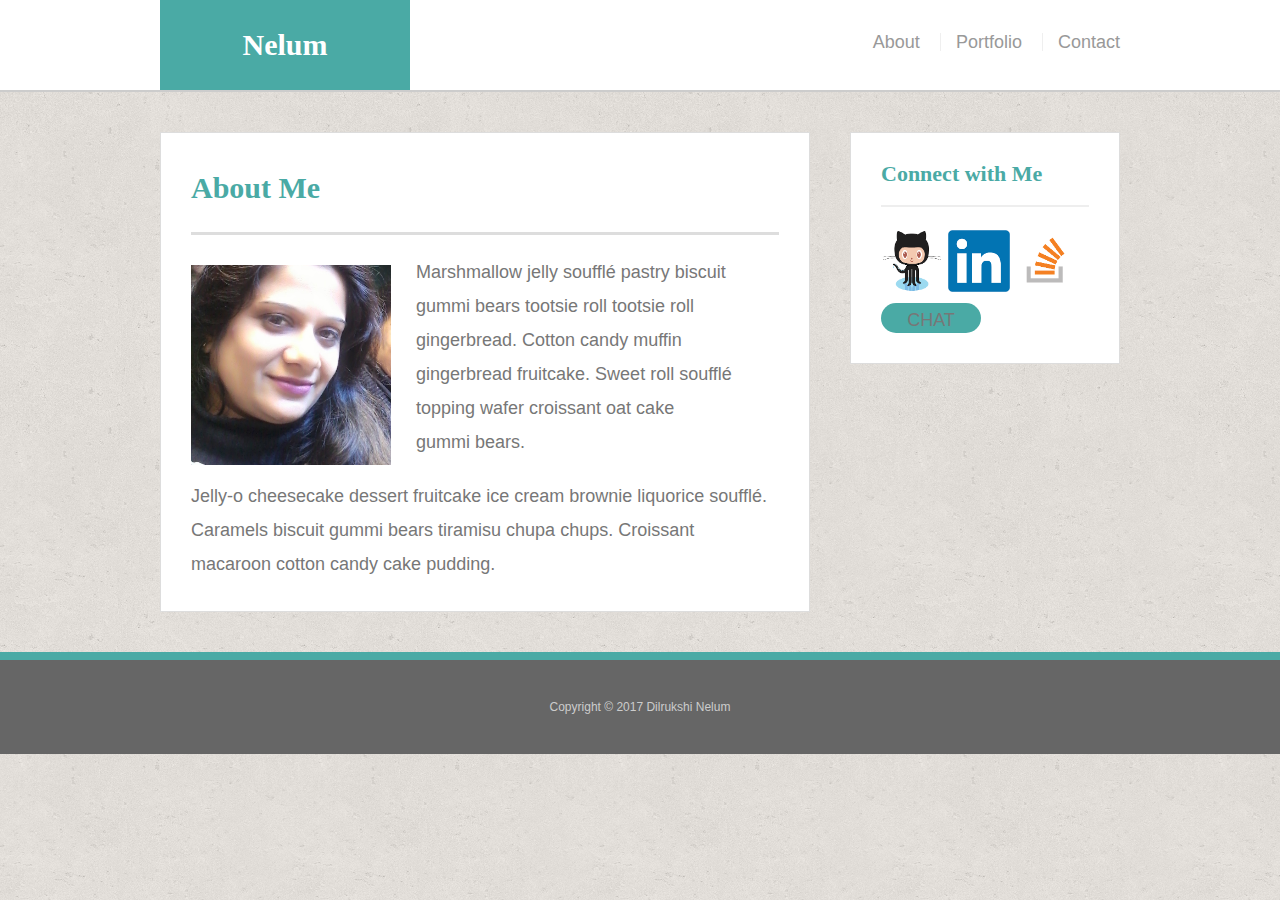
<file: index.html>
<!doctype html>
<html lang="en-us">

<head>
  <meta charset="UTF-8">
  <meta name="viewport" content="width=device-width, initial-scale=1.0">
  <title>About | Nelum</title>
  <link rel="stylesheet" type="text/css" href="assets/css/reset.css">
  <link rel="stylesheet" type="text/css" href="assets/css/style.css">
</head>

<body>
  <header id="masthead">
    <div class="container">
      <a href="index.html" id="logo">Nelum</a>
      <nav>
        <a href="index.html">About</a>
        <a href="portfolio.html">Portfolio</a>
        <a href="contact.html">Contact</a>
      </nav>
    </div>
  </header>

  <div id="main-container" class="container">
    <section class="main-section">
      <h1>About Me</h1>

      <img src="assets/images/Nelum.jpg" class="auth-image" alt="Nelum">

      <p>Marshmallow jelly souffl&eacute; pastry biscuit gummi bears tootsie roll tootsie roll gingerbread. Cotton candy muffin gingerbread fruitcake. Sweet roll souffl&eacute; topping wafer croissant oat cake gummi&nbsp;bears.</p>

      <p>Jelly-o cheesecake dessert fruitcake ice cream brownie liquorice souffl&eacute;. Caramels biscuit gummi bears tiramisu chupa chups. Croissant macaroon cotton candy cake pudding.</p>

    </section>

    <section class="sidebar">
      <div id="connect">
        <h2>Connect with Me</h2>
        <a href="#"><img src="assets/images/git.png" class="social" alt="GitHub" /></a>
        <a href="#"><img src="assets/images/linked.png" class="social" alt="LinkedIn" /></a>
        <a href="#"><img src="assets/images/stackof.png" class="social" alt="Stack Overflow" /></a>

        <!-- Animation -->
        <div class ="Animation"><h4>CHAT</h4></div>

      </div>
    </section>
  </div>

  <footer>
    <div class="container">
      Copyright &copy; 2017 Dilrukshi Nelum
    </div>
  </footer>
</body>

</html>
</file>
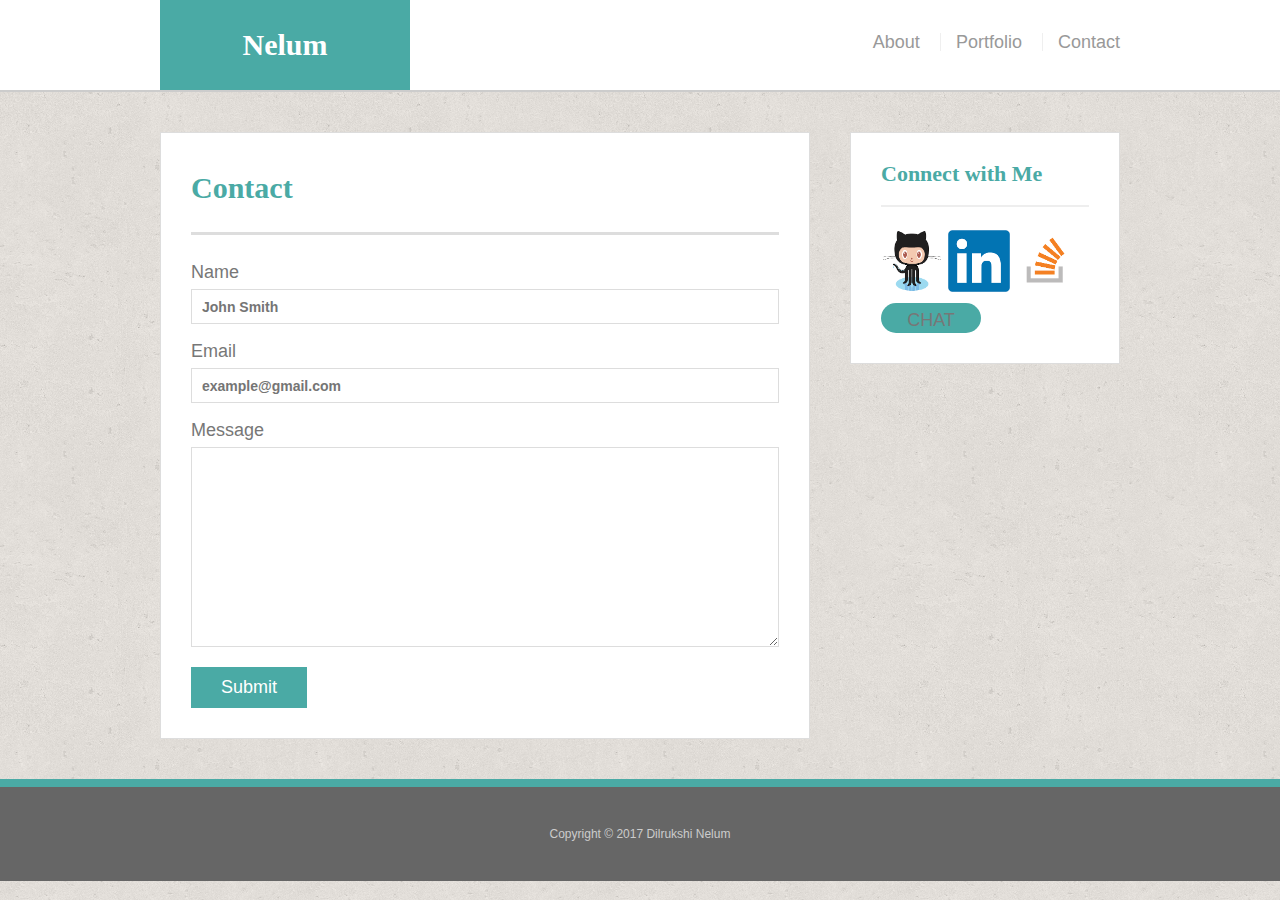
<file: contact.html>
<!doctype html>
<html lang="en-us">

<head>
  <meta charset="UTF-8">
  <meta name="viewport" content="width=device-width, initial-scale=1.0">
  <title>Contact | Nelum</title>
  <link rel="stylesheet" type="text/css" href="assets/css/reset.css">
  <link rel="stylesheet" type="text/css" href="assets/css/style.css">
</head>

<body>

  <header id="masthead">
    <div class="container">
      <a href="index.html" id="logo">Nelum</a>
      <nav>
        <a href="index.html">About</a>
        <a href="portfolio.html">Portfolio</a>
        <a href="contact.html">Contact</a>
      </nav>
    </div>
  </header>

  <div id="main-container" class="container">
    <section class="main-section">
      <h1>Contact</h1>

      <form id="contact-form">
        <ul>
          <li>
            <label for="name" class="contact-me">Name</label>
            <input type="text" id="name" name="name" placeholder="John Smith" required="required">
          </li>
          <li>
            <label for="email" class="contact-me">Email</label>
            <input type="email" id="email" name="email" placeholder="example@gmail.com" required="required">
          </li>
          <li>
            <label for="message" class="contact-me">Message</label>
            <textarea id="message" name="message" required="required"></textarea>
          </li>
        </ul>
        <input type="submit">
      </form>

    </section>

    <section class="sidebar">
      <div id="connect">
        <h2>Connect with Me</h2>

        <a href="#"><img src="assets/images/git.png" class="social" alt="GitHub" /></a>
        <a href="#"><img src="assets/images/linked.png" class="social" alt="LinkedIn" /></a>
        <a href="#"><img src="assets/images/stackof.png" class="social" alt="Stack Overflow" /></a>

        <!-- Animation -->
        <div class ="Animation"><h4>CHAT</h4></div>
      </div>
    </section>
  </div>

  <footer>
    <div class="container">
      Copyright &copy; 2017 Dilrukshi Nelum
    </div>
  </footer>
</body>

</html>
</file>
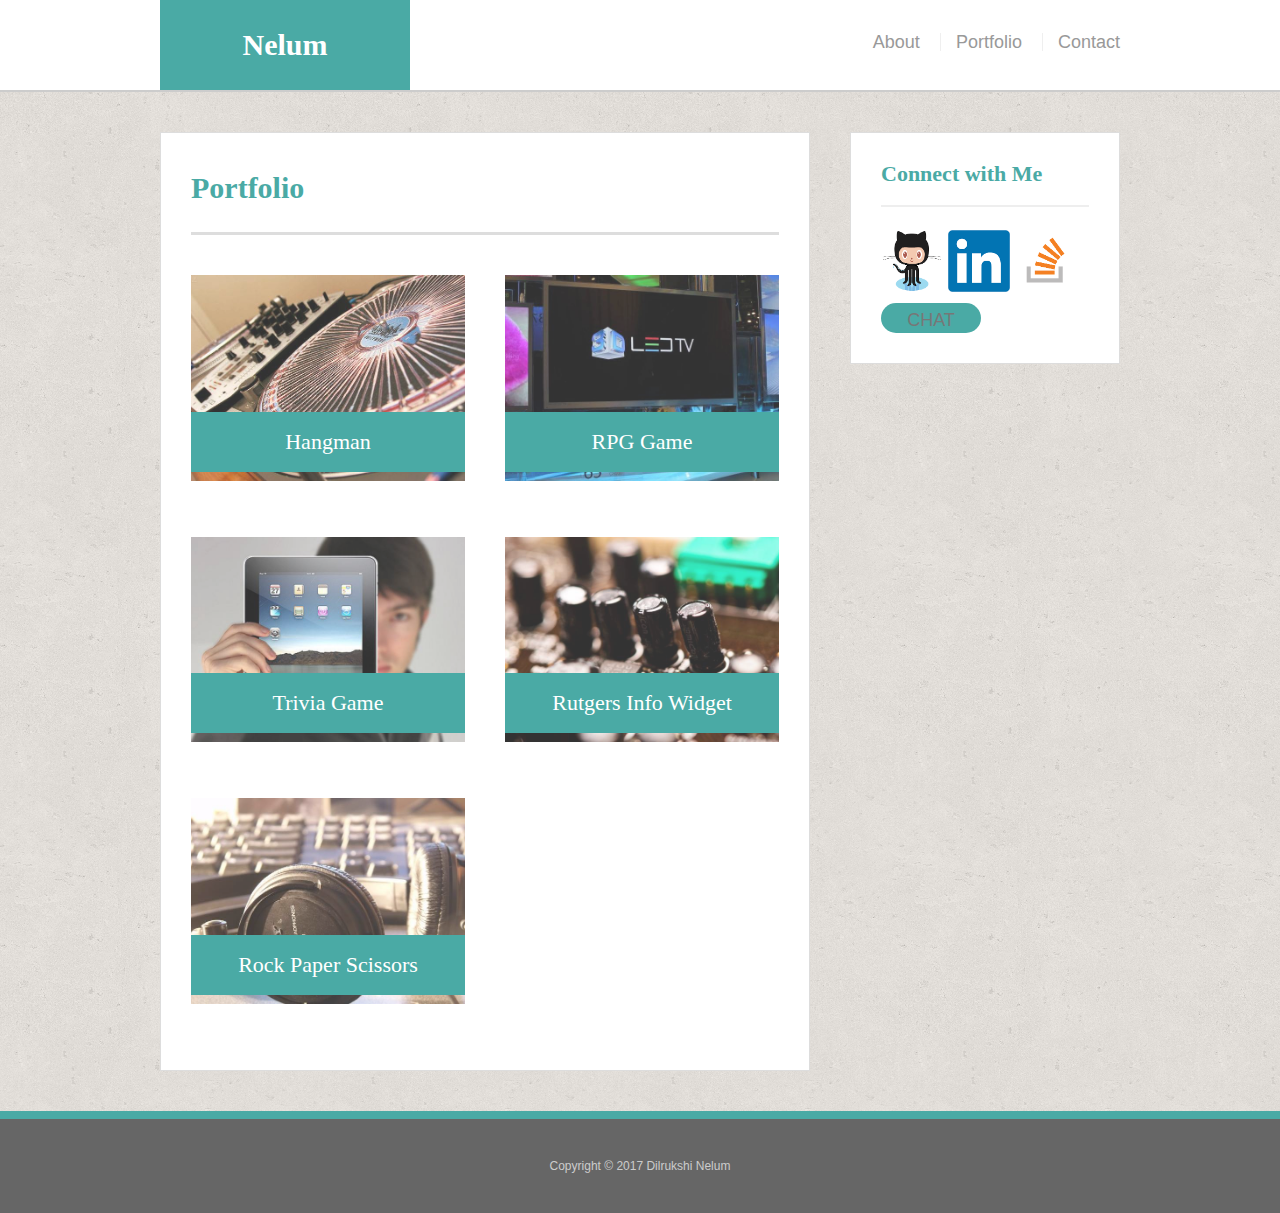
<file: portfolio.html>
<!doctype html>
<html lang="en-us">

<head>
  <meta charset="UTF-8">
  <meta name="viewport" content="width=device-width, initial-scale=1.0">
  <title>Portfolio | Nelum</title>
  <link rel="stylesheet" type="text/css" href="assets/css/reset.css">
  <link rel="stylesheet" type="text/css" href="assets/css/style.css">
</head>

<body>

  <header id="masthead">
    <div class="container">
      <a href="index.html" id="logo">Nelum</a>
      <nav>
        <a href="index.html">About</a>
        <a href="portfolio.html">Portfolio</a>
        <a href="contact.html">Contact</a>
      </nav>
    </div>
  </header>

  <div id="main-container" class="container">
    <section class="main-section">
      <h1>Portfolio</h1>

      <div class="work">
        <img src="assets/images/pf1.jpg" alt="hangman">

        <h3>Hangman</h3>
      </div>
      <div class="work">
        <img src="assets/images/pf2.jpg" alt="RPG Game">

        <h3>RPG Game</h3>
      </div>
      <div class="work">
        <img src="assets/images/pf3.jpg" alt="Trivia Game">

        <h3>Trivia Game</h3>
      </div>
      <div class="work">
        <img src="assets/images/pf4.jpg" alt="Rutgers Info Widget">

        <h3>Rutgers Info Widget</h3>
      </div>
      <div class="work">
        <img src="assets/images/pf5.jpg" alt="Rock Paper Scissors">

        <h3>Rock Paper Scissors</h3>
      </div>

    </section>

    <section class="sidebar">
      <div id="connect">
        <h2>Connect with Me</h2>

        <a href="#"><img src="assets/images/git.png" class="social" alt="GitHub" /></a>
        <a href="#"><img src="assets/images/linked.png" class="social" alt="LinkedIn" /></a>
        <a href="#"><img src="assets/images/stackof.png" class="social" alt="Stack Overflow" /></a>

        <!-- Animation -->
        <div class ="Animation"><h4>CHAT</h4></div>
      </div>
    </section>
  </div>

  <footer>
    <div class="container">
      Copyright &copy; 2017 Dilrukshi Nelum
    </div>
  </footer>
</body>

</html>
</file>
<file: assets/css/style.css>
body {
	font-family: Arial, "Helvetica Neue", Helvetica, sans-serif;
	font-size: 18px;
	line-height: 34px;
	color: #777;
	background: url("../images/background.png"); 
}

* {
	box-sizing: border-box;
}

/* general */

.container {
	width: 100%;
	max-width: 960px;
	margin: 0 auto;
	clear: both;
}

h1,
h2,
h3,
p {
	margin-bottom: 20px;
}

p:last-child {
	margin-bottom: 0;
}

h1,
h2,
h3 {
	font-family: Georgia, Times, "Times New Roman", serif;
	font-weight: 700;
	color: #4aaaa5;
}

h1 {
	padding-bottom: 20px;
	font-size: 30px;
	line-height: 49px;
	border-bottom: 3px solid #ddd;
}

h2,
h3 {
	font-size: 22px;
}

/* header */

#masthead {
	position: static;
	z-index: 99;
	width: 100%;
	margin: 0 0 30px;
	overflow: auto;
	color: #fff;
	background: #fff;
	border-bottom: 2px solid #ccc;
}

#logo {
	float: left;
	width: 250px;
	height: 90px;
	font-family: Georgia, Times, "Times New Roman", serif;
	font-size: 30px;
	font-weight: 700;
	line-height: 90px;
	color: #fff;
	text-align: center;
	text-decoration: none;
	background: #4aaaa5;
}

nav {
	float: right;
	margin-top: 25px;
}

nav a {
	display: inline-block;
	padding-left: 15px;
	margin-left: 15px;
	line-height: 18px;
	color: #999;
	text-decoration: none;
	border-left: 1px solid #efefef;
}

nav a:first-child {
	border-left: 0 none;
}

/* footer */

footer {
	padding: 30px 0;
	clear: both;
	font-size: 12px;
	color: #fff;
	color: #ccc;
	text-align: center;
	background: #666;
	border-top: 8px solid #4aaaa5;
}

/* sidebar */

.sidebar {
	float: right;
	width: 100%;
	max-width: 270px;
	padding: 30px;
	margin-bottom: 20px;
	background: #fff;
	border: 1px solid #ddd;
}

h3,
.sidebar h2 {
	padding-bottom: 20px;
	margin-bottom: 15px;
	line-height: 22px;
	border-bottom: 2px solid #eee;
}

.social {
	width: 62px;
	height: 62px;
	margin-top: 8px;
	margin-right: 5px;
}

.social:last-child {
	margin-right: 0;
}

/* main */

#main-container {
	padding-top: 10px;
}

.main-section {
	float: left;
	width: 100%;
	max-width: 650px;
	padding: 30px;
	margin: 0 0 40px;
	background: #fff;
	border: 1px solid #ddd;
}

/* portfolio page */

.work {
	position: relative;
	float: left;
	width: 274px;
	margin: 20px 0 25px;
	overflow: auto;
}

.work:nth-child(even) {
	margin-right: 40px;
}

.work img {
	width: 100%;
	border: 0 none;
	opacity: 0.8;
}

.work h3 {
	position: absolute;
	bottom: 20px;
	width: 100%;
	padding: 15px;
	margin-bottom: 0;
	font-weight: 300;
	line-height: 30px;
	color: #fff;
	text-align: center;
	background: #4aaaa5;
	border-bottom: 0;
}

.auth-image {
	float: left;
	width: 200px;
	height: auto;
	margin-top: 10px;
	margin-right: 25px;
}

/* contact page */

#contact-form ul {
	margin-bottom: 20px;
}

#contact-form li {
	margin-bottom: 10px;
}

label,
input[type=text],
input[type=email],
textarea {
	display: block;
	width: 100%;
}

input[type=text],
input[type=email],
textarea {
	height: 35px;
	padding: 0 10px;
	font-size: 14px;
	font-weight:bold;
	border: 1px solid #ddd;
}

textarea {
	height: 200px;
}

input[type=submit] {
	padding: 10px 30px;
	font-size: 18px;
	color: #fff;
	cursor: pointer;
	background: #4aaaa5;
	border: 0 none;
}



/** Used the templete given not my previous version **/
/** @media tags for the Assignment One - Week 2 **/
/**  Laptops  **/
@media screen and (max-width: 980px) {  
	body{
		background-color : #cfe3e1; 
		padding:10px;      
	}  

	#masthead{
		width:100%;
		text-align:center;
		top:0px;
	}
        
 	.container {
		width:80%;
		text-align:center;
	}    

	#main-container{
	    text-align:left;
	}

	.main-section{
		width:60%;
	}

	#connect{
	    width:100%;
	}

	footer{
		text-align:center;
	}

    .work {
	    width: 100%;
	    margin: 5px 0 5px;
    }
	
	#logo{
		height:100%;
	}
}

/**  Tablets  **/
@media screen and (max-width: 768px) {  
	body{
		background-color : #d6c4e2; 
		padding:10px; 
	} 

	#masthead{
		width:100%;
		text-align:center;
		top:0px;
	}
        
 	.container {
		width:80%;
		text-align:center;
	}    

	#main-container{
		text-align:left;
	}

	.main-section{
		width:100%;
	}

	.sidebar{
        max-width:100%;
	}

	#connect{
		width:100%;
	}

	footer{
		text-align:center;
	}

       .work {
	    width: 45%;
	    margin: 5px 0 5px;
    }

	#logo{
		height:100%;
	}
}

/** Phones  **/
@media screen and (max-width: 640px) {  
	body{
		 background-color : #e9e9e9;  
	} 

	#masthead{
		width:100%;
		text-align:center;
		position:fixed;
		top:0px;
	}
        
    #logo{
        width:100%;
        height:60px;
    }

    nav{
        width:100%;
        text-align:center;
    }

	.container {
	    width:100%;
		text-align:center;
	}    

	#main-container{
		top:150px;
		margin-top:100px;
		text-align:left;
	}

	.auth-image{
	    width:100%;
	}

	.sidebar{
        max-width:100%;
	}

	#connect{
	    width:100%;
	}

	footer{
		text-align:center;
	}

    .work {
	    width: 100%;
	    margin: 5px 0 5px;
    }
}

/* Animation */

div.Animation{
	width: 100px;
    height: 30px;
    background-color: #4aaaa5;
    position: relative;
    text-align:center;
    border-radius: 25px;
    /* Safari 4.0 - 8.0 */
    -webkit-animation-name: Chat;
    -webkit-animation-duration: 1s;
    -webkit-animation-timing-function: linear;
    -webkit-animation-delay: 1s;
    -webkit-animation-iteration-count: infinite;
    -webkit-animation-direction: alternate;
    /* Standard syntax */
    animation-name: Chat;
    animation-duration: 1s;
    animation-timing-function: linear;
    animation-delay: 1s;
    animation-iteration-count: infinite;
    animation-direction: alternate;
}

/* Safari 4.0 - 8.0 */
@-webkit-keyframes Chat {
    0%   {background-color:#e9e9e9; left:0px; top:0px;}
    100%  {background-color:#4aaaa5; left:100px; top:0px;}    
}

/* Standard syntax */
@keyframes chat {
    0%   {background-color:#e9e9e9; left:0px; top:0px;}
    100% {background-color:#4aaaa5; left:100px; top:0px;}
}
</file>
